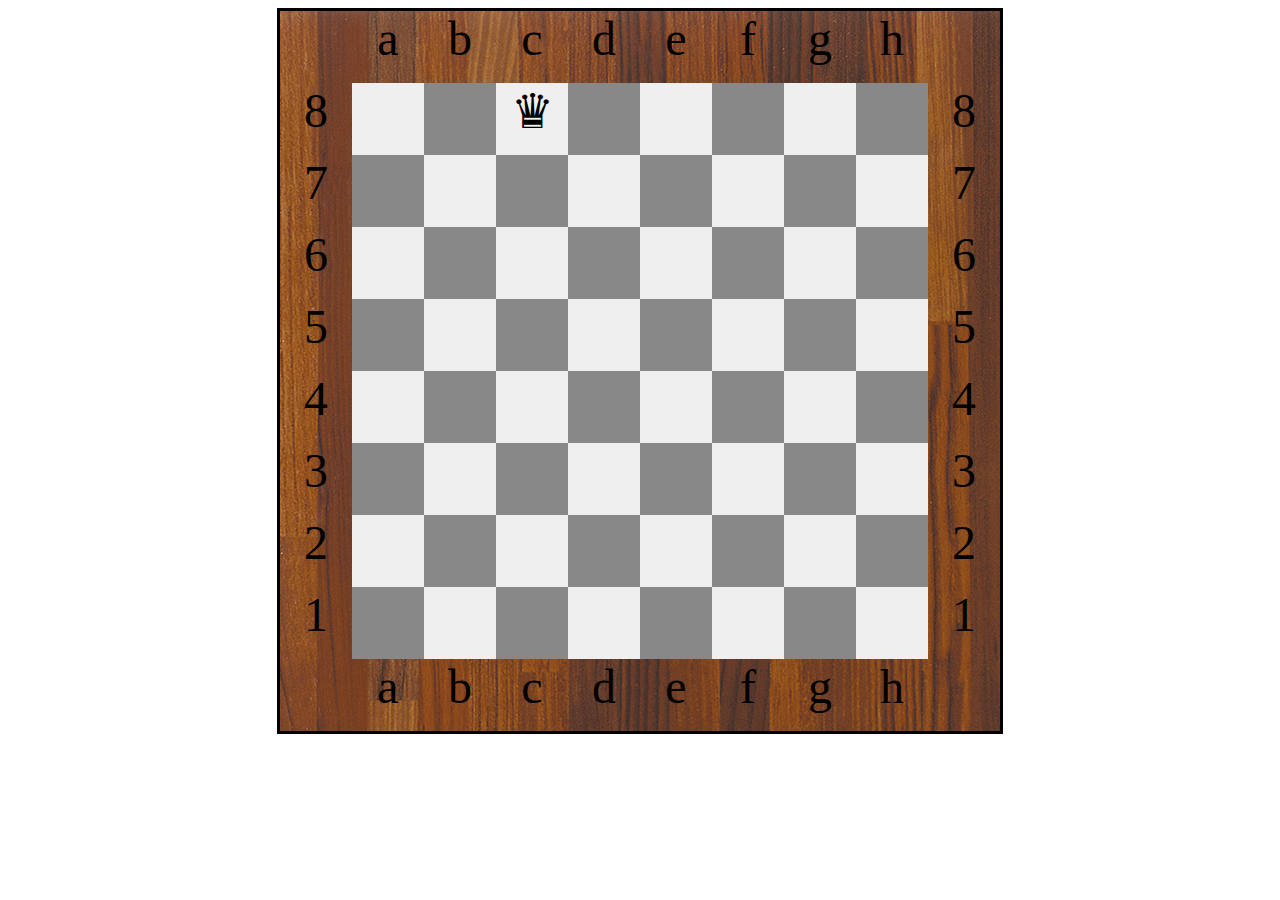
<file: proyecto1/reto_3.html>
<!DOCTYPE html>
<html lang="es">
<head>
    <meta charset="utf-8">
    <meta http-equiv="X-UA-Compatible" content="IE=edge">
    <title>Taller Programacion</title>
    <meta name="viewport" content="width=device-width, initial-scale=1">
    <link rel="stylesheet"  href="estilo.css">
    
    
</head>
<body>
    <center>
        <main id="tabla" borde : "2">
            <div class="fila">

                <div class="casilla"></div>
                <div class="casilla">a</div>
                <div class="casilla">b</div>
                <div class="casilla">c</div>
                <div class="casilla">d</div>
                <div class="casilla">e</div>
                <div class="casilla">f</div>
                <div class="casilla">g</div>
                <div class="casilla">h</div>
                <div class="casilla"></div>


            </div>

            <div class="fila">
                    <div class="casilla">
                
                            <span>8</span>
        
                        </div>
                    <div  id = "a8" class="casilla tenue">
        
                            <span></span>
                            
                    </div>
                    <div  id = "b8" class="casilla opaca">
                            
                            <span></span>           
            
                    </div>

                    <div  id = "c8" class="casilla tenue">
        
                            <span>&#9819;</span>
                            
                    </div>
                    <div  id = "d8" class="casilla opaca">
                            
                            <span></span>           
            
                    </div>

                    <div  id = "e8" class="casilla tenue">
        
                            <span></span>
                            
                    </div>
                    <div  id = "f8" class="casilla opaca">
                            
                            <span></span>           
            
                    </div>

                    <div  id = "g8" class="casilla tenue">
        
                            <span></span>
                            
                    </div>
                    <div  id = "h8" class="casilla opaca">
                            
                            <span></span>           
            
                    </div>

                    <div class="casilla">
                
                            <span>8</span>
        
                    </div>
                        
            </div>

            <div class="fila">
                    <div class="casilla">
                
                            <span>7</span>
        
                        </div>
                   
                    <div  id = "a7" class="casilla opaca">
                            
                            <span></span>           
            
                    </div>

                    <div  id = "b7" class="casilla tenue">
        
                            <span></span>
                            
                    </div>
                    <div  id = "c7" class="casilla opaca">
                            
                            <span></span>           
            
                    </div>

                    <div  id = "d7" class="casilla tenue">
        
                            <span></span>
                            
                    </div>
                    <div  id = "e7" class="casilla opaca">
                            
                            <span></span>           
            
                    </div>

                    <div  id = "f7" class="casilla tenue">
        
                            <span></span>
                            
                    </div>
                    <div  id = "g7" class="casilla opaca">
                            
                            <span></span>           
            
                    </div>
                     <div  id = "h7" class="casilla tenue">
        
                            <span></span>
                            
                    </div>

                    <div class="casilla">
                
                            <span>7</span>
        
                    </div>
                        
            </div>

            <div class="fila">
                    <div class="casilla">
                
                            <span>6</span>
        
                        </div>
                    <div  id = "a6" class="casilla tenue">
        
                            <span></span>
                            
                    </div>
                    <div  id = "b6" class="casilla opaca">
                            
                            <span></span>           
            
                    </div>

                    <div  id = "c6" class="casilla tenue">
        
                            <span></span>
                            
                    </div>
                    <div  id = "d6" class="casilla opaca">
                            
                            <span></span>           
            
                    </div>

                    <div  id = "e6" class="casilla tenue">
        
                            <span></span>
                            
                    </div>
                    <div  id = "f6" class="casilla opaca">
                            
                            <span></span>           
            
                    </div>

                    <div  id = "g6" class="casilla tenue">
        
                            <span></span>
                            
                    </div>
                    <div  id = "h6" class="casilla opaca">
                            
                            <span></span>           
            
                    </div>

                    <div class="casilla">
                
                            <span>6</span>
        
                    </div>
                        
            </div>

            <div class="fila">
                    <div class="casilla">
                
                            <span>5</span>
        
                        </div>
                   
                    <div  id = "a5" class="casilla opaca">
                            
                            <span></span>           
            
                    </div>

                    <div  id = "b5" class="casilla tenue">
        
                            <span></span>
                            
                    </div>
                    <div  id = "c5" class="casilla opaca">
                            
                            <span></span>           
            
                    </div>

                    <div  id = "d5" class="casilla tenue">
        
                            <span></span>
                            
                    </div>
                    <div  id = "e5" class="casilla opaca">
                            
                            <span></span>           
            
                    </div>

                    <div  id = "f5" class="casilla tenue">
        
                            <span></span>
                            
                    </div>
                    <div  id = "g5" class="casilla opaca">
                            
                            <span></span>           
            
                    </div>
                     <div  id = "h5" class="casilla tenue">
        
                            <span></span>
                            
                    </div>

                    <div class="casilla">
                
                            <span>5</span>
        
                    </div>
                        
            </div>
            <div class="fila">
                    <div class="casilla">
                
                            <span>4</span>
        
                        </div>
                    <div  id = "a4" class="casilla tenue">
        
                            <span></span>
                            
                    </div>
                    <div  id = "b4" class="casilla opaca">
                            
                            <span></span>           
            
                    </div>

                    <div  id = "c4" class="casilla tenue">
        
                            <span></span>
                            
                    </div>
                    <div  id = "d4" class="casilla opaca">
                            
                            <span></span>           
            
                    </div>

                    <div  id = "e4" class="casilla tenue">
        
                            <span></span>
                            
                    </div>
                    <div  id = "f4" class="casilla opaca">
                            
                            <span></span>           
            
                    </div>

                    <div  id = "g4" class="casilla tenue">
        
                            <span></span>
                            
                    </div>
                    <div  id = "h4" class="casilla opaca">
                            
                            <span></span>           
            
                    </div>

                    <div class="casilla">
                
                            <span>4</span>
        
                    </div>
                        
            </div>

            <div class="fila">
                    <div class="casilla">
                
                            <span>3</span>
        
                        </div>
                   
                    <div  id = "a3" class="casilla opaca">
                            
                            <span></span>           
            
                    </div>

                    <div  id = "b3" class="casilla tenue">
        
                            <span></span>
                            
                    </div>
                    <div  id = "c3" class="casilla opaca">
                            
                            <span></span>           
            
                    </div>

                    <div  id = "d3" class="casilla tenue">
        
                            <span></span>
                            
                    </div>
                    <div  id = "e3" class="casilla opaca">
                            
                            <span></span>           
            
                    </div>

                    <div  id = "f3" class="casilla tenue">
        
                            <span></span>
                            
                    </div>
                    <div  id = "g3" class="casilla opaca">
                            
                            <span></span>           
            
                    </div>
                     <div  id = "h3" class="casilla tenue">
        
                            <span></span>
                            
                    </div>

                    <div class="casilla">
                
                            <span>3</span>
        
                    </div>
                        
            </div>
            <div class="fila">
                    <div class="casilla">
                
                            <span>2</span>
        
                        </div>
                    <div  id = "a2" class="casilla tenue">
        
                            <span></span>
                            
                    </div>
                    <div  id = "b2" class="casilla opaca">
                            
                            <span></span>           
            
                    </div>

                    <div  id = "c2" class="casilla tenue">
        
                            <span></span>
                            
                    </div>
                    <div  id = "d2" class="casilla opaca">
                            
                            <span></span>           
            
                    </div>

                    <div  id = "e2" class="casilla tenue">
        
                            <span></span>
                            
                    </div>
                    <div  id = "f2" class="casilla opaca">
                            
                            <span></span>           
            
                    </div>

                    <div  id = "g2" class="casilla tenue">
        
                            <span></span>
                            
                    </div>
                    <div  id = "h2" class="casilla opaca">
                            
                            <span></span>           
            
                    </div>

                    <div class="casilla">
                
                            <span>2</span>
        
                    </div>
                        
            </div>

            <div class="fila">
                    <div class="casilla">
                
                            <span>1</span>
        
                        </div>
                   
                    <div  id = "a1" class="casilla opaca">
                            
                            <span></span>           
            
                    </div>

                    <div  id = "b1" class="casilla tenue">
        
                            <span></span>
                            
                    </div>
                    <div  id = "c1" class="casilla opaca">
                            
                            <span></span>           
            
                    </div>

                    <div  id = "d1" class="casilla tenue">
        
                            <span></span>
                            
                    </div>
                    <div  id = "e1" class="casilla opaca">
                            
                            <span></span>           
            
                    </div>

                    <div  id = "f1" class="casilla tenue">
        
                            <span></span>
                            
                    </div>
                    <div  id = "g1" class="casilla opaca">
                            
                            <span></span>           
            
                    </div>
                     <div  id = "h1" class="casilla tenue">
        
                            <span></span>
                            
                    </div>

                    <div class="casilla">
                
                            <span>1</span>
        
                    </div>
                        
            </div>
            <div class="fila">

                    <div class="casilla"></div>
                    <div class="casilla">a</div>
                    <div class="casilla">b</div>
                    <div class="casilla">c</div>
                    <div class="casilla">d</div>
                    <div class="casilla">e</div>
                    <div class="casilla">f</div>
                    <div class="casilla">g</div>
                    <div class="casilla">h</div>
                    <div class="casilla"></div>
    
    
            </div>

         

            
            

              
             
               
            
        </main>
    </center>
</body>
</html>
</file>
<file: proyecto1/estilo.css>
#tabla
        {
            width: 720px;
            height: 720px;
            background: url(img/madera.jpg);
            border:3px solid #000000 ;
        }
        .casilla
        {
            width: 72px;
            height: 72px;
            float: left;
            font-size: 3em;
            text-align: center;
        }
        .tenue
        {
            background-color: #efefef;
            

        }
        .opaca
        {
            background-color: #888;
            
        }
</file>
